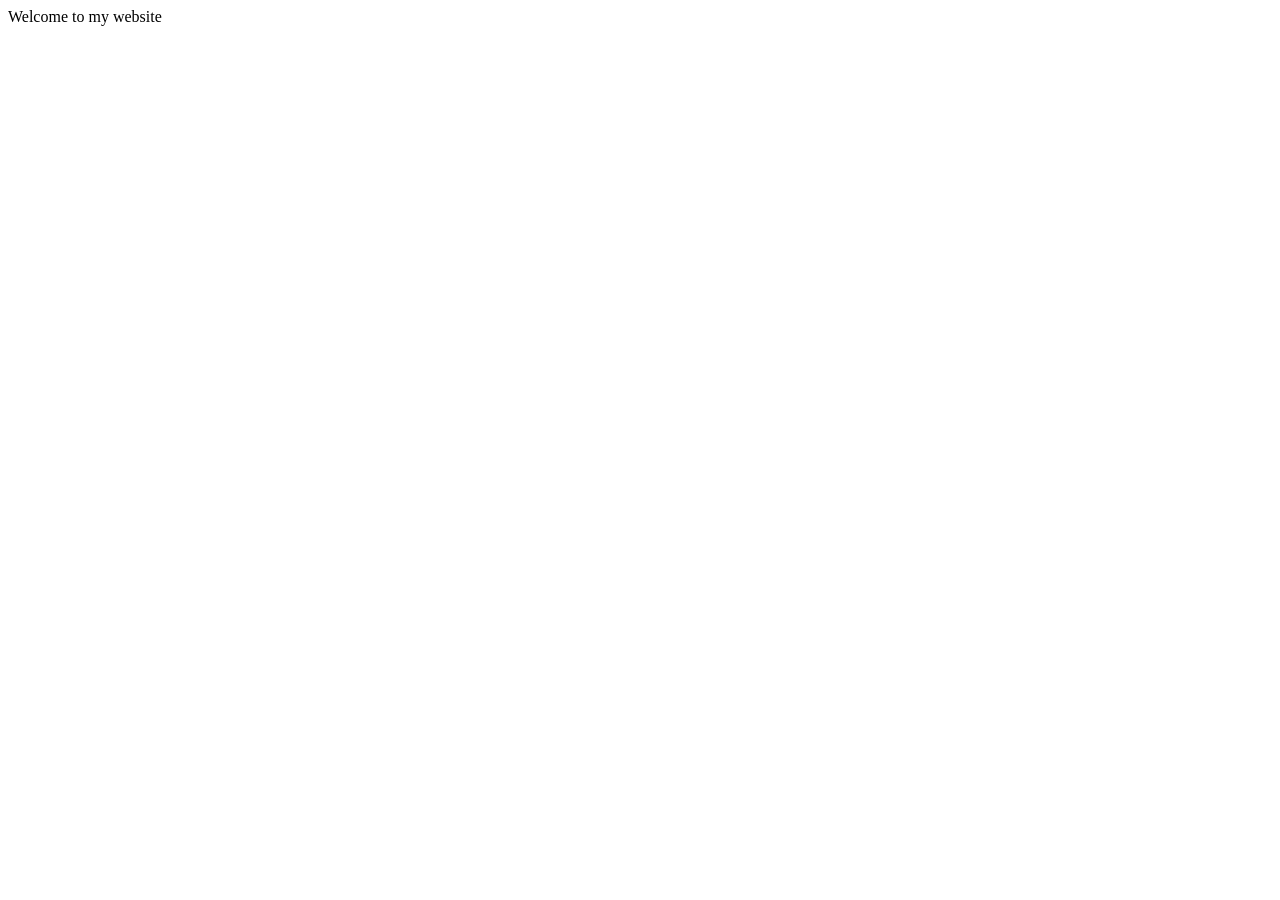
<file: .github/index.html>
<!DOCTYPE html>
<html>
    <head>
        <meta charset="UTF-8">
        <title>Main</title>
        <link re="stylesheet" href="ccs/index.css">
    </head>
    <body>
        <div class=".container">
            <span>Welcome to my website</span>
        </div>
    </body>
</html>
</file>
